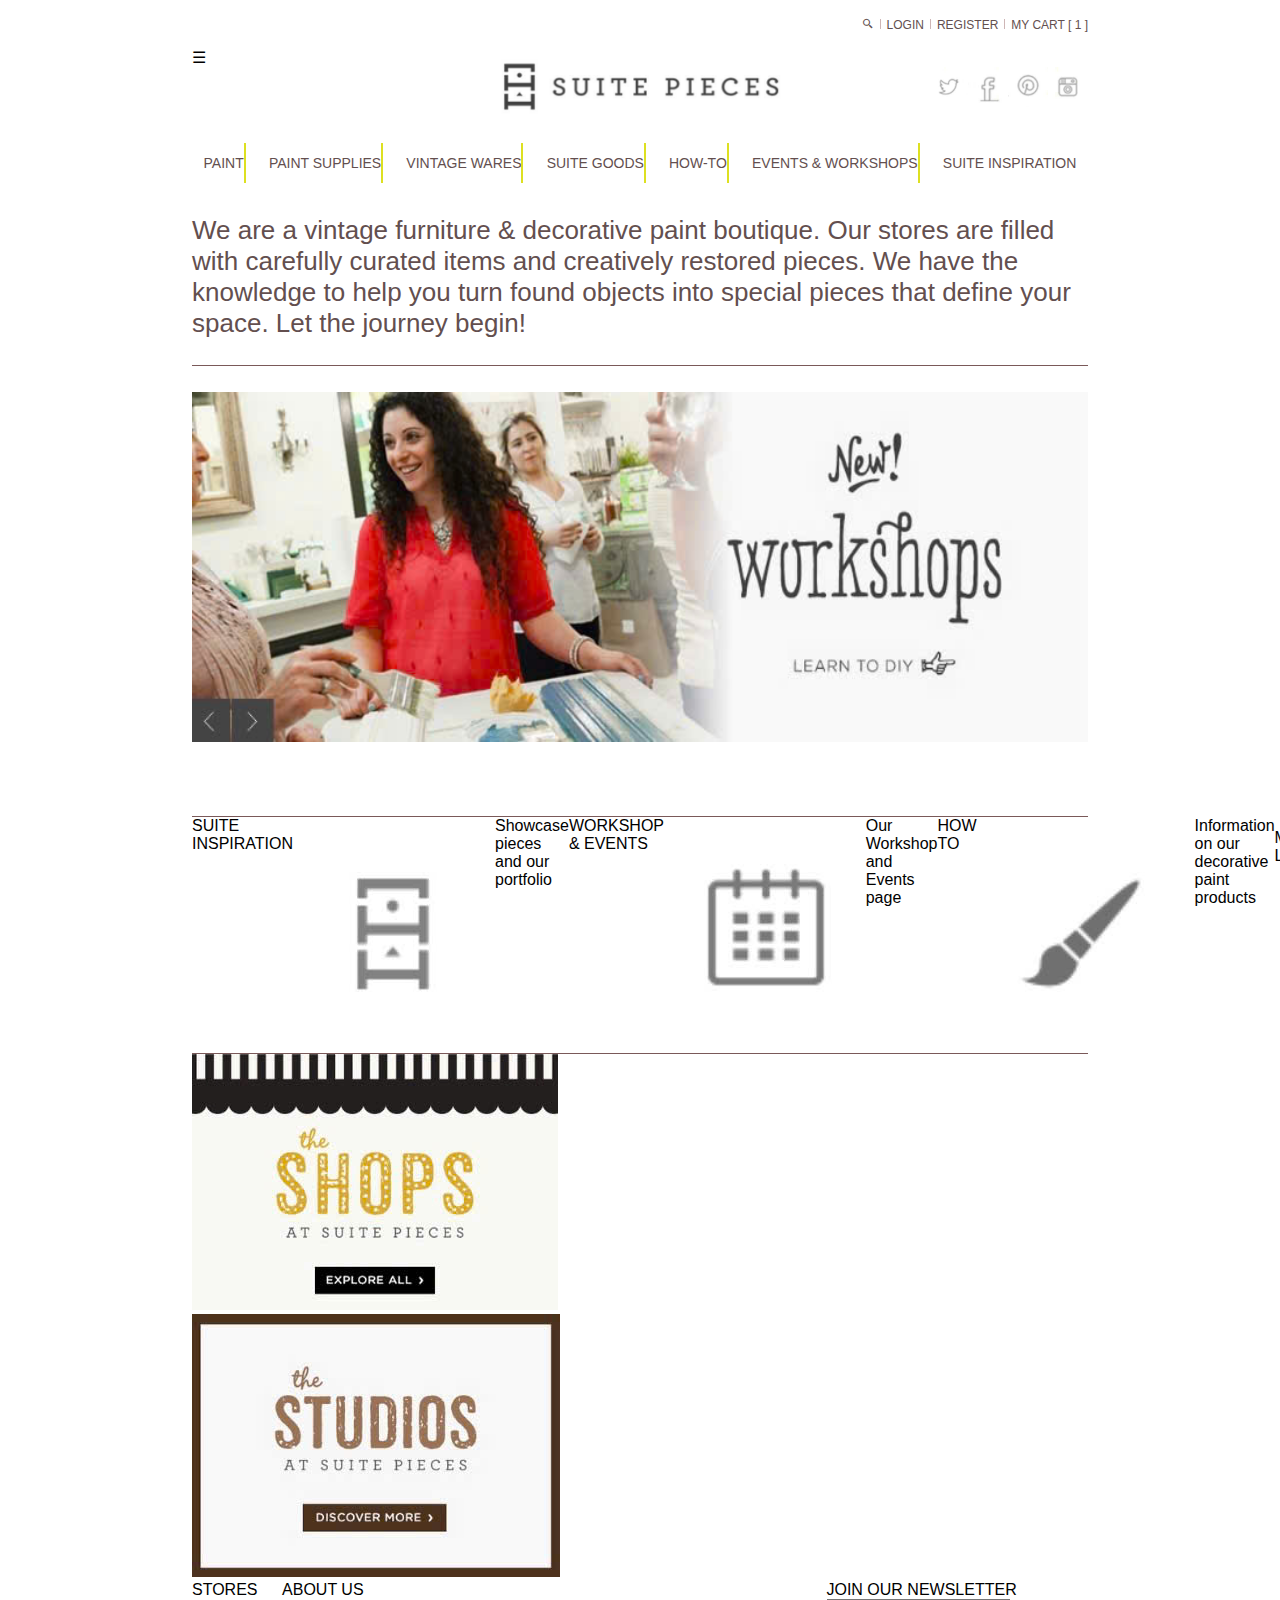
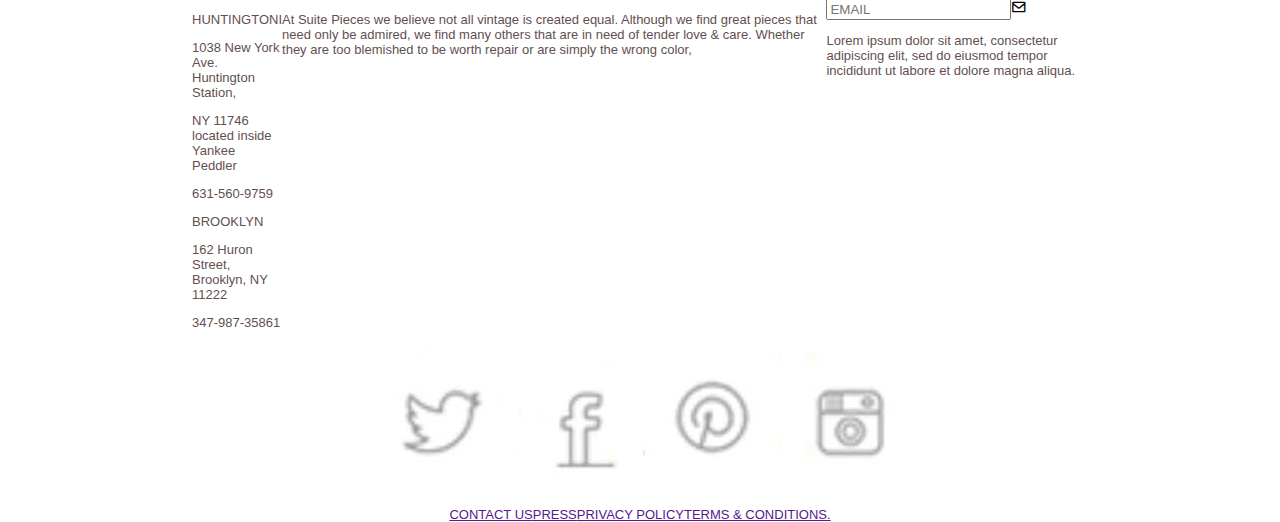
<file: index.html>
<!DOCTYPE html>
<html lang="en">
  <head>
    <meta charset="UTF-8" />
    <meta name="viewport" content="width=device-width, initial-scale=1.0" />
    <title>Document</title>
    <link
      href="https://unpkg.com/boxicons@2.1.4/css/boxicons.min.css"
      rel="stylesheet"
    />
    <link rel="stylesheet" href="./asset/style.css" />
  </head>

  <body>
    <header class="width">
      <div id="header" class="header flex justify-end align-items">
        <div class="header_item">
          <a href=""><i class="bx bx-search-alt-2"></i></a>
        </div>

        <div class="separator"></div>

        <div class="header_item">
          <a href="">LOGIN</a>
        </div>

        <div class="separator"></div>

        <div class="header_item">
          <a href="">REGISTER</a>
        </div>

        <div class="separator"></div>

        <div class="header_item">
          <a href="">MY CART [ 1 ]</a>
        </div>
      </div>

      <div class="menu_icon" id="menuIcon">&#9776;</div>

      <div class="logo_item flex justify-between align-items">
        <div class=""></div>

        <div class="logo_web">
          <a href="">
            <img src="./image/logo/logo2.jpg" alt="" />
          </a>
        </div>

        <div class="logo_icon flex align-items">
          <div class="">
            <a href="">
              <img src="./image/logo/logo1.jpg" alt="" />
            </a>
          </div>

          <div>
            <a href="">
              <img src="./image/logo/logo8.jpg" alt="" />
            </a>
          </div>

          <div>
            <a href="">
              <img src="./image/logo/logo9.jpg" alt="" />
            </a>
          </div>

          <div>
            <a href="">
              <img src="./image/logo/logo6.jpg" alt="" />
            </a>
          </div>
        </div>
      </div>
    </header>
    <!--end header -->

    <nav class="width">
      <div id="menuNav" class="nav flex justify-around align-items">
        <div class="nav_group flex align-items">
          <div class="nav_item">
            <a href=""> PAINT </a>
          </div>
          <div class="dashed_line"></div>
        </div>

        <div class="nav_group flex align-items">
          <div class="nav_item">
            <a href=""> PAINT SUPPLIES </a>
          </div>
          <div class="dashed_line"></div>
        </div>

        <div class="nav_group flex align-items">
          <div class="nav_item">
            <a href=""> VINTAGE WARES </a>
          </div>
          <div class="dashed_line"></div>
        </div>

        <div class="nav_group flex align-items">
          <div class="nav_item">
            <a href=""> SUITE GOODS </a>
          </div>
          <div class="dashed_line"></div>
        </div>

        <div class="nav_group flex align-items">
          <div class="nav_item">
            <a href=""> HOW-TO </a>
          </div>
          <div class="dashed_line"></div>
        </div>

        <div class="nav_group flex align-items">
          <div class="nav_item">
            <a href=""> EVENTS & WORKSHOPS </a>
          </div>
          <div class="dashed_line"></div>
        </div>

        <div class="nav_group flex align-items">
          <div class="nav_item">
            <a href=""> SUITE INSPIRATION </a>
          </div>
        </div>
      </div>
    </nav>
    <!-- end nav -->

    <main class="width">
      <div>
        <div>
          <p class="about">
            We are a vintage furniture & decorative paint boutique. Our stores
            are filled with carefully curated items and creatively restored
            pieces. We have the knowledge to help you turn found objects into
            special pieces that define your space. Let the journey begin!
          </p>
        </div>

        <div class="horizontal"></div>

        <div class="banner">
          <img src="./image/banner/banner1.jpg" alt="" />
        </div>

        <div class="horizontal"></div>

        <div class="about_item flex align-items">
          <div class="event flex column">
            <div class="text_md">SUITE INSPIRATION</div>

            <div class="header">
              <img src="./image/logo/logo3.jpg" alt="" />
            </div>

            <div class="text_md">Showcase pieces and our portfolio</div>
          </div>

          <div class="dashed_line_main"></div>

          <div class="event flex column">
            <div class="text_md">WORKSHOP & EVENTS</div>

            <div class="header">
              <img src="./image/logo/logo7.jpg" alt="" />
            </div>

            <div class="text_md">Our Workshop and Events page</div>
          </div>

          <div class="dashed_line_main"></div>

          <div class="event flex column">
            <div class="text_md">HOW TO</div>

            <div class="header">
              <img src="./image/logo/logo4.jpg" alt="" />
            </div>

            <div class="text_md">
              Information on our decorative paint products
            </div>
          </div>

          <div class="dashed_line_main"></div>

          <div class="event flex column">
            <div class="text_md">MULTIPLE LOCATIONS</div>

            <div class="header">
              <img src="./image/logo/logo5.jpg" alt="" />
            </div>

            <div class="text_md">
              Stop by one of our shops in Huntington Station or Brooklyn, NY.
            </div>
          </div>
        </div>

        <div class="horizontal"></div>

        <div class="img_web">
          <div>
            <img src="./image/banner/banner2.jpg" alt="" />
          </div>

          <div>
            <img src="./image/banner/banner3.jpg" alt="" />
          </div>
        </div>
      </div>
    </main>
    <!-- end main -->

    <footer class="background_footer">
      <div class="width">
        <div class="footer_about flex">
          <div class="footer_document">
            <div class="title">STORES</div>

            <div class="address text">
              <p>HUNTINGTONI</p>

              <p>1038 New York Ave. Huntington Station,</p>

              <p>NY 11746 located inside Yankee Peddler</p>

              <p class="phone">631-560-9759</p>

              <p>BROOKLYN</p>

              <p>162 Huron Street, Brooklyn, NY 11222</p>

              <p>347-987-35861</p>
            </div>
          </div>

          <div class="footer_hashed_line"></div>

          <div class="footer_document">
            <div class="title">ABOUT US</div>

            <div class="about_us text">
              <p>
                At Suite Pieces we believe not all vintage is created equal.
                Although we find great pieces that need only be admired, we find
                many others that are in need of tender love & care. Whether they
                are too blemished to be worth repair or are simply the wrong
                color,
              </p>
            </div>
          </div>

          <div class="footer_hashed_line"></div>

          <div class="footer_document">
            <div class="title">JOIN OUR NEWSLETTER</div>

            <div>
              <div class="footer_inp flex">
                <input type="text" class="email_inp" placeholder="EMAIL" />
                <i class="bx bx-envelope"></i>
              </div>
            </div>

            <div class="join text">
              <p>
                Lorem ipsum dolor sit amet, consectetur adipiscing elit, sed do
                eiusmod tempor incididunt ut labore et dolore magna aliqua.
              </p>
            </div>
          </div>
        </div>

        <div class="icon_link flex justify-center align-items">
          <div class="bord_img">
            <a href="">
              <img src="./image/logo/logo1.jpg" alt="" />
            </a>
          </div>

          <div class="bord_img">
            <a href="">
              <img src="./image/logo/logo8.jpg" alt="" />
            </a>
          </div>

          <div class="bord_img">
            <a href="">
              <img src="./image/logo/logo9.jpg" alt="" />
            </a>
          </div>

          <div class="bord_img">
            <a href="">
              <img src="./image/logo/logo6.jpg" alt="" />
            </a>
          </div>
        </div>
      </div>

      <div class="footer_item">
        <div class="flex justify-center align-items">
          <div class="text">
            <a href="">CONTACT US</a>
          </div>

          <div class="separator_footer"></div>

          <div class="text">
            <a href="">PRESS</a>
          </div>

          <div class="separator_footer"></div>

          <div class="text">
            <a href="">PRIVACY POLICY</a>
          </div>

          <div class="separator_footer"></div>

          <div class="text">
            <a href="">TERMS & CONDITIONS.</a>
          </div>
        </div>
      </div>
    </footer>
    <!-- end footer -->

    <script src="script.js"></script>
  </body>
</html>
</file>
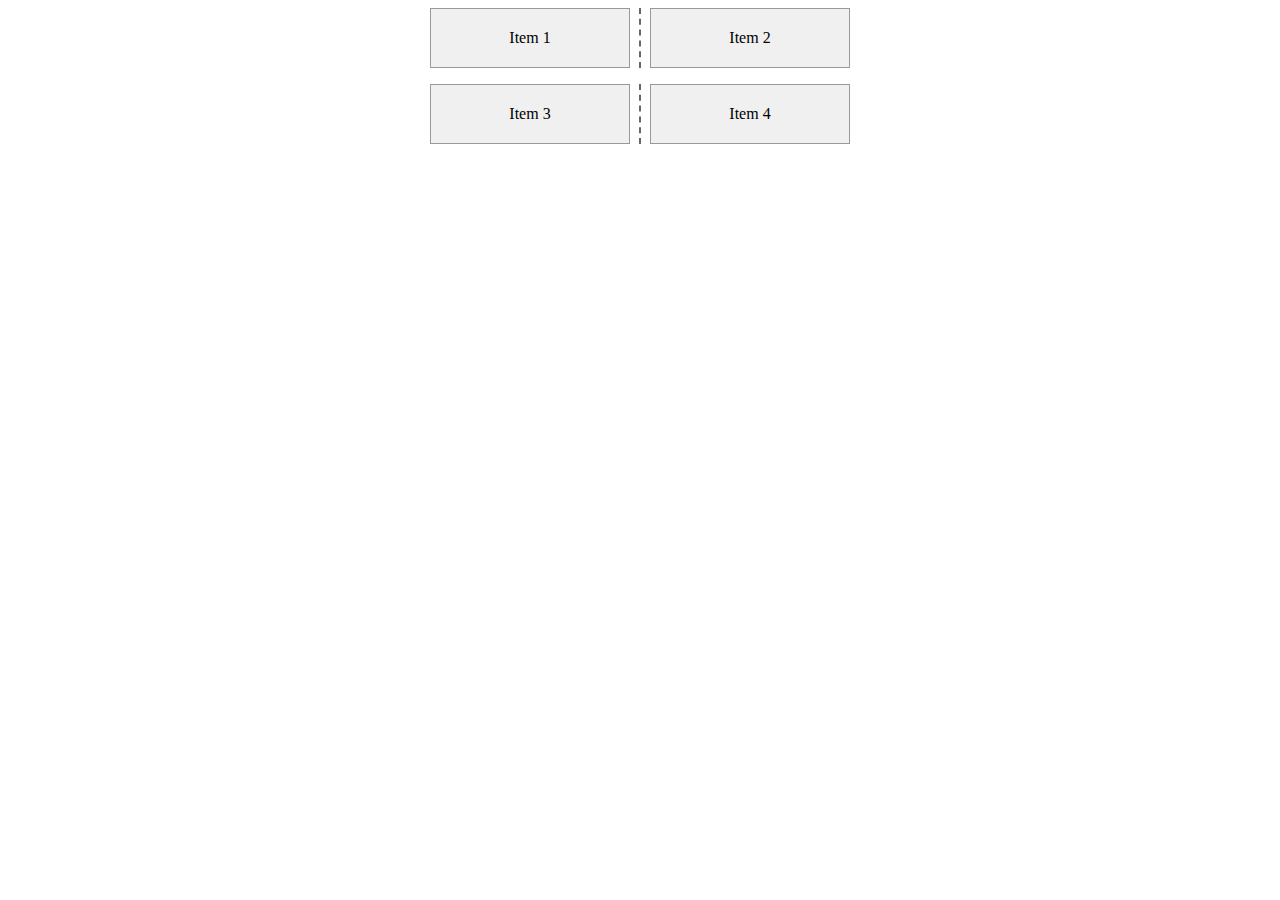
<file: h.html>
<!DOCTYPE html>
<html lang="en">
  <head>
    <meta charset="UTF-8" />
    <title>2x2 Flex with Divider Using 3 Divs</title>
    <style>
      .container {
        display: flex;
        flex-wrap: wrap;
        width: 420px;
        margin: 0 auto;
      }

      .item {
        width: calc(50% - 10px); /* trừ đi nửa khoảng cách với divider */
        padding: 20px;
        text-align: center;
        background-color: #f0f0f0;
        border: 1px solid #999;
        box-sizing: border-box;
      }

      .divider {
        width: 20px;
        height: auto;
        display: flex;
        align-items: stretch;
        justify-content: center;
      }

      .divider::before {
        content: "";
        width: 0;
        border-left: 2px dashed #666;
        height: 100%;
      }

      /* Đảm bảo mỗi dòng là 2 item + 1 divider giữa */
      .container > *:nth-child(1),
      .container > *:nth-child(2),
      .container > *:nth-child(3) {
        margin-bottom: 16px;
      }
    </style>
  </head>
  <body>
    <div class="container">
      <div class="item">Item 1</div>
      <div class="divider"></div>
      <!-- Divider giữa Item 1 và 2 -->
      <div class="item">Item 2</div>

      <div class="item">Item 3</div>
      <div class="divider"></div>
      <!-- Divider giữa Item 3 và 4 -->
      <div class="item">Item 4</div>

      <div class="divider"></div>
      <!-- Divider thứ 3 theo yêu cầu, không cần dùng -->
    </div>
  </body>
</html>
</file>
<file: asset/style.css>
body {
  font-family: "Roboto", sans-serif;
  padding: 0;
  margin: 0;
}

* {
  box-sizing: border-box;
}

.flex {
  display: flex;
}

.wrap {
  flex-wrap: wrap;
}

.justify-between {
  justify-content: space-between;
}

.justify-center {
  justify-content: center;
}

.justify-around {
  justify-content: space-around;
}

.justify-end {
  justify-content: flex-end;
}

.align-items {
  align-items: center;
}

.relative {
  position: relative;
}

.absolute {
  position: absolute;
}

.text {
  font-size: 13px;
  color: rgb(99, 79, 79);
}

.menu-icon {
  font-size: 30px;
  padding: 5px;
  cursor: pointer;
  display: none;
}

.width {
  width: 70%;
  margin: 0 auto;
}

.separator {
  width: 1px;
  height: 10px;
  margin: 0 6px;
  background-color: rgb(206, 182, 182);
}

.header {
  margin: 15px 0;
}

.header a {
  font-size: 12px;
  text-decoration: none;
  color: rgb(99, 79, 79);
}

.logo_item {
  position: relative;
}

.logo_web {
  position: absolute;
  left: 50%;
  transform: translateX(-50%);
}

.logo_web img {
  height: 70px;
  width: 300px;
}

.logo_icon img {
  height: 40px;
  width: 40px;
}

.nav {
  margin: 32px 0;
  font-size: 14px;
}

.nav a {
  color: rgb(99, 79, 79);
  text-decoration: none;
}

.about {
  font-size: 26px;
  color: rgb(99, 79, 79);
}

.dashed_line {
  width: 1px;
  height: 40px;
  border: 1px solid rgb(221, 224, 33);
}

.horizontal {
  width: 100%;
  height: 1px;
  background-color: rgb(122, 89, 89);
}

.banner {
  margin: 26px 0 70px 0;
}

.banner img {
  height: 350px;
  width: 100%;
}
</file>
